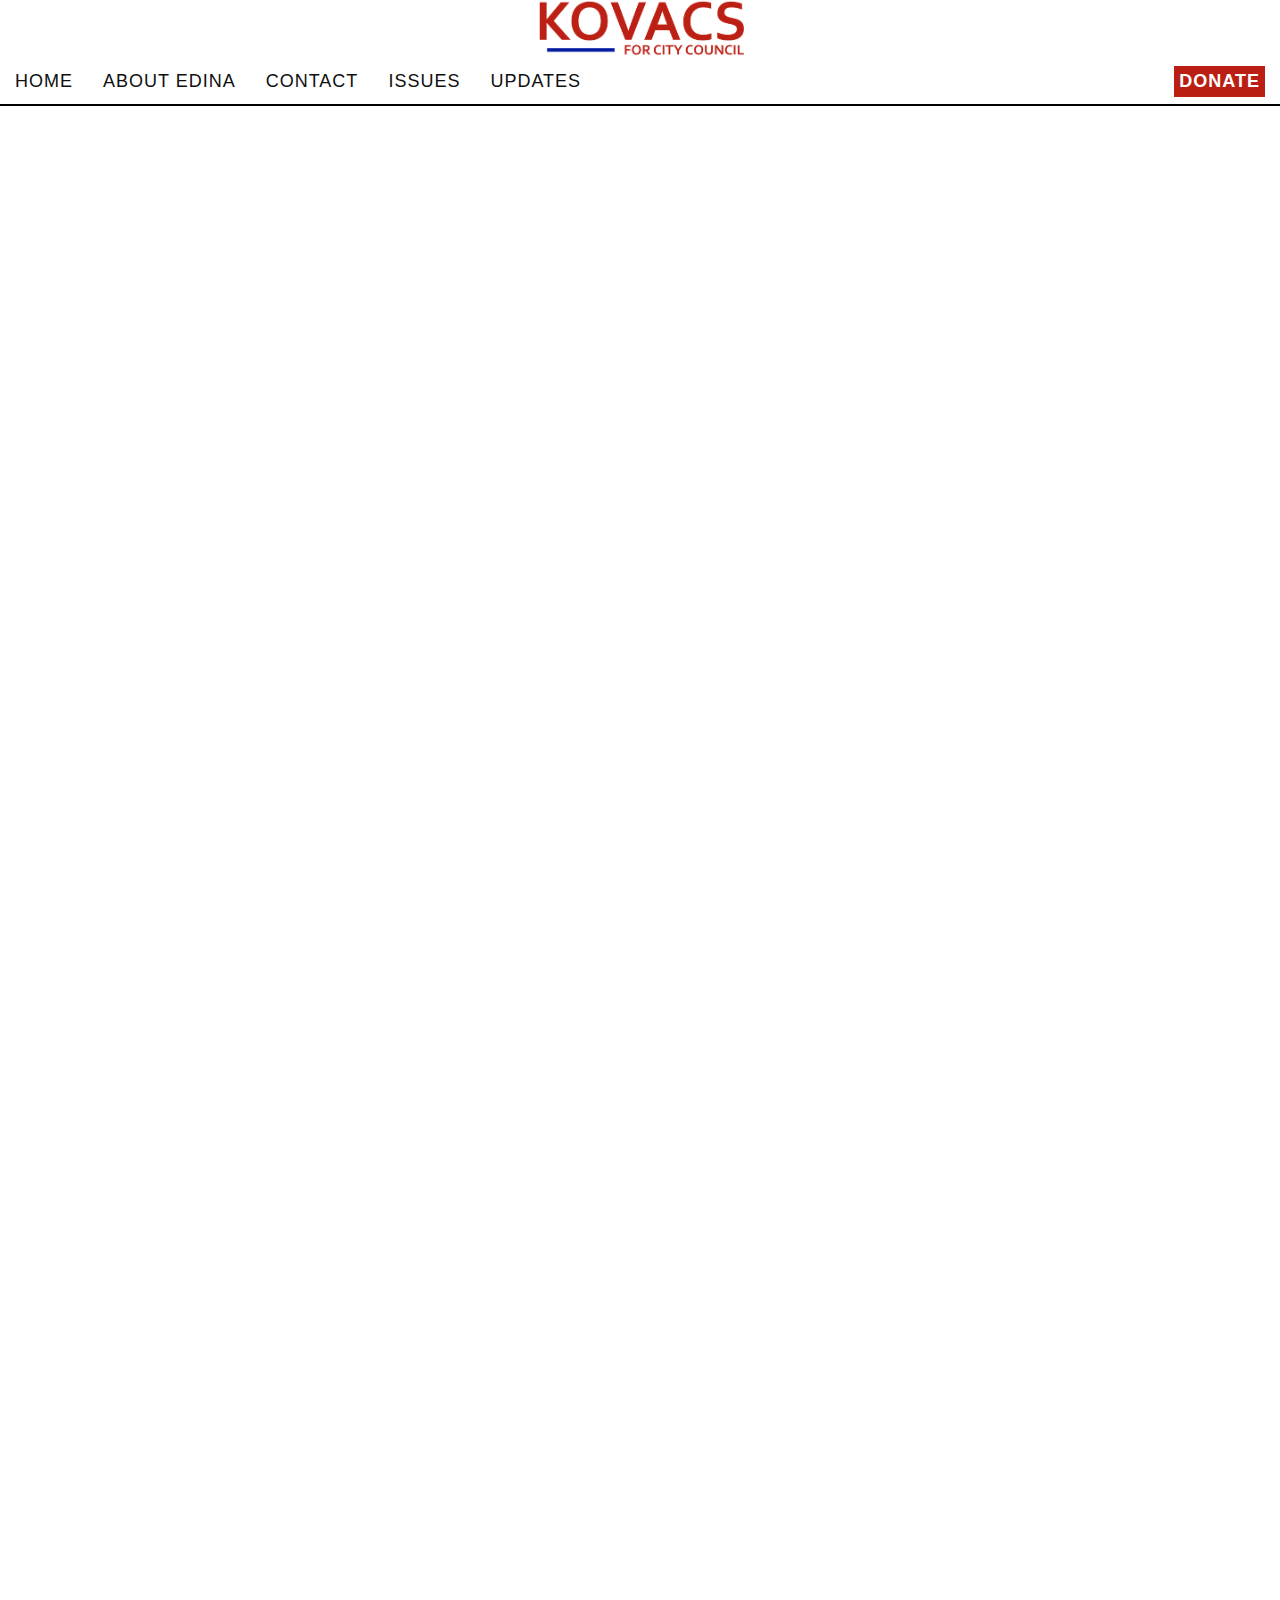
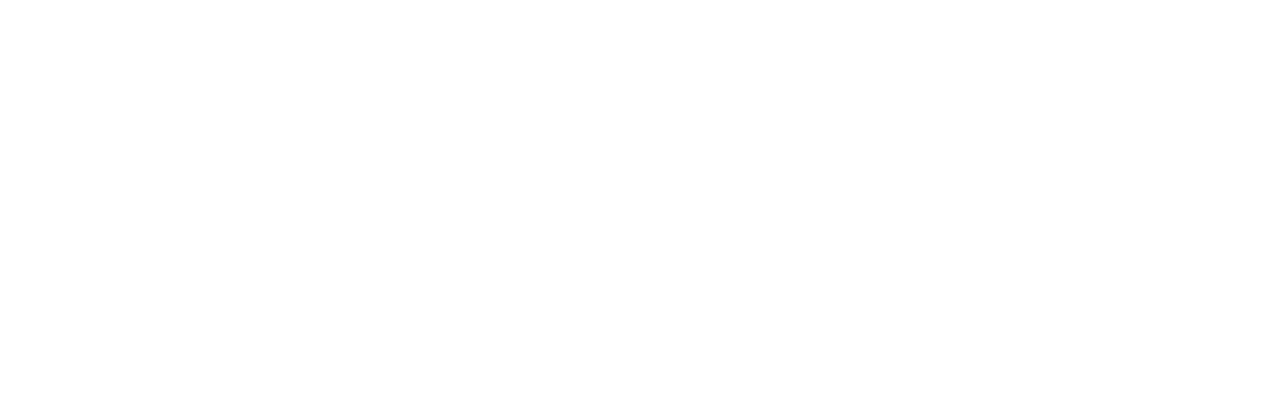
<file: index.html>
<!DOCTYPE html>
	<html>
		<head>
			<Title> Kovacs for Columbus </Title>
			<link rel="stylesheet" type="text/css" href="styles/index.css">
		</head>
		<body>
			<div id="AboveHeaderDiv"></div>
			
			<div id="Navbar">
				<a href="#Home" style="float:left">HOME</a>
				<a href="#about_edina.html" style="float:left">ABOUT EDINA</a>
				<a href="contact.php" style="float:left">CONTACT</a>
				<a href="#Issues" style="float:left">ISSUES</a>
				<a href="#Issues" style="float:left">UPDATES</a>
				<a href="#Donate" style="float:right;background-color:#BB1F14;color:#FFFFFF;font-weight:700;padding:5px;top:10px;">DONATE</a>
			</div>
		</body>
	</html>
</file>
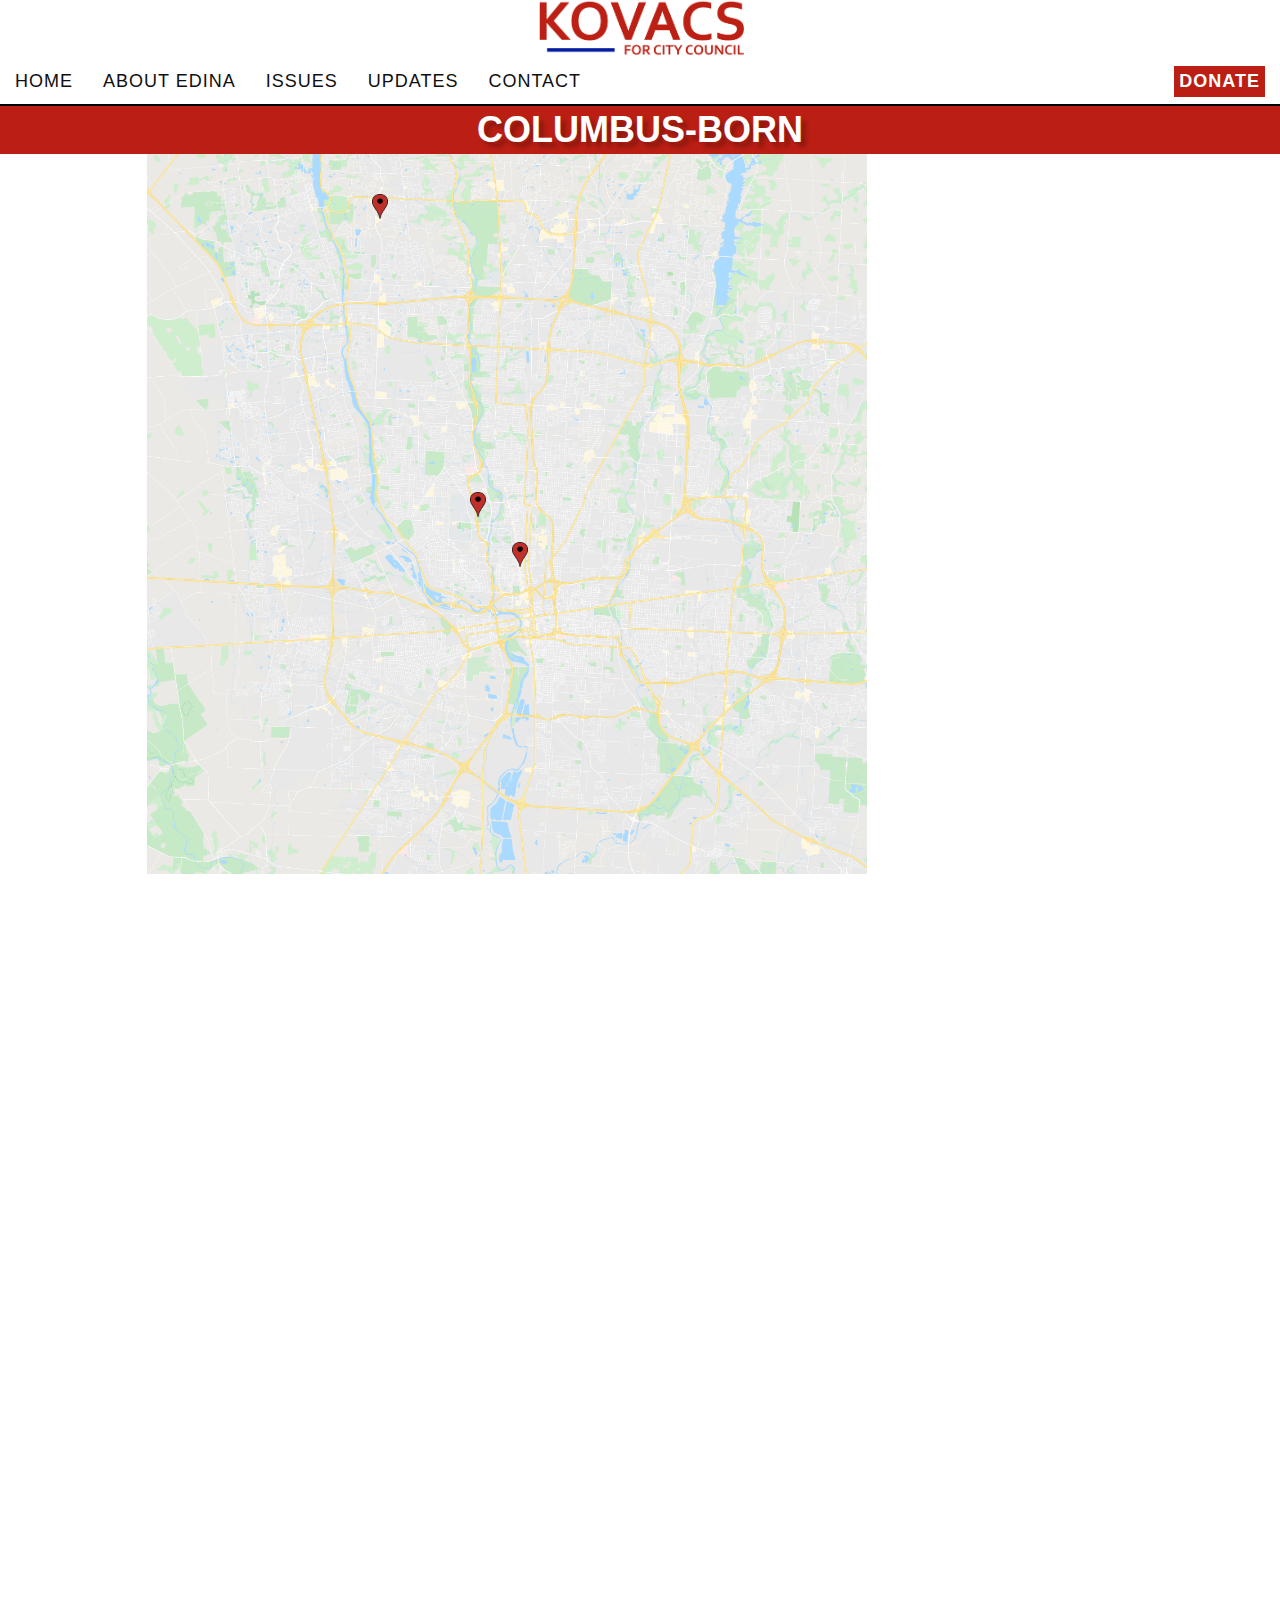
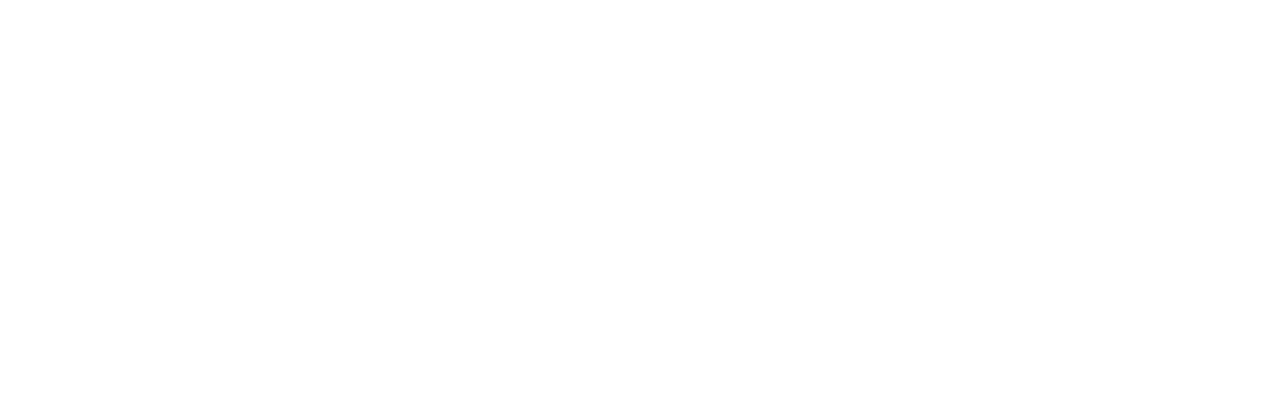
<file: about_edina.html>
<!DOCTYPE html>
	<html>
		<head>
			<Title> Kovacs for Columbus </Title>
			<link rel="stylesheet" type="text/css" href="styles/about_edina.css">
		</head>
		<body>
			<div id="AboveHeaderDiv"></div>
			
			<div id="Navbar">
				<a href="index.html" style="float:left">HOME</a>
				<a href="about_edina.html" style="float:left">ABOUT EDINA</a>
				<a href="#Issues" style="float:left">ISSUES</a>
				<a href="#Issues" style="float:left">UPDATES</a>
				<a href="contact.html" style="float:left">CONTACT</a>
				<a href="#Donate" style="float:right;background-color:#BB1F14;color:#FFFFFF;font-weight:700;padding:5px;top:10px;">DONATE</a>
			</div>
			
			<div id="AboveMapDiv"> <p>COLUMBUS-BORN</p> </div>
			
			<div id="MapDiv"> 
				<img src="styles/map.png">
				<button type="button" class="MapButton" id="ScramblersButton" onClick="ShowScramblersDiv()"></button>
				<button type="button" class="MapButton" id="CondadosButton" onClick="ShowCondadosDiv()"></button>
				<button type="button" class="MapButton" id="OSUButton" onClick="ShowOSUDiv()"></button>
				
				<div id="ScramblersDiv" class="MapDiv"> <h1> SCRAMBLER'S </h1> <p> Text here </p> </div>
				<div id="CondadosDiv" class="MapDiv"> <h1> CONDADO'S TACOS </h1> <p> Text here </p> </div>
				<div id="OSUDiv" class="MapDiv"> <h1> THE OHIO STATE UNIVERSITY </h1> <p> Text here </p> </div>
			</div>
			<script>
				function HideMapDivs() {
					var mapdivs = document.getElementsByClassName('MapDiv');
						for(var i = 0; i < mapdivs.length; i++){
							mapdivs[i].style.display = "none";
						}
						
					var mapbuttons = document.getElementsByClassName('MapButton');
						for(var i = 0; i < mapbuttons.length; i++){
							mapbuttons[i].style.backgroundImage = "url('styles/pin.png')";
						}
				}
			
				function ShowScramblersDiv() {
					HideMapDivs();
					document.getElementById('ScramblersButton').style.backgroundImage = "url('styles/pin_selected.png')";
					document.getElementById('ScramblersDiv').style.display = "block";
				}
				
				function ShowCondadosDiv() {
					HideMapDivs();
					document.getElementById('CondadosButton').style.backgroundImage = "url('styles/pin_selected.png')";
					document.getElementById('CondadosDiv').style.display = "block";
				}
				
				function ShowOSUDiv() {
					HideMapDivs();
					document.getElementById('OSUButton').style.backgroundImage = "url('styles/pin_selected.png')";
					document.getElementById('OSUDiv').style.display = "block";
				}
			</script>
		</body>
	</html>
</file>
<file: styles/index.css>
/*

Red Color: #BB1F14
Blue Color: #051CA1
 
*/

body {
	width:100%;
	height:2000px;
	padding:0;
	margin:0;
}

#Wrapper {
}

/** ------------------------HEADER------------------------------------**/

#Header {
	
}

#AboveHeaderDiv {
	position:relative;
	left:0px;
	width:100%;
	height:56px;
	background-image:url("logo.png");
	background-position:center;
	background-repeat:no-repeat;
	background-size:contain;
}

#Navbar {
	position: -webkit-sticky;
	position: sticky;
	top:0;
	padding:0px;
	height:48px;
	z-index:9999;
	
	background-color:#FFFFFF;
	border-bottom:solid black 2px;
}

#Navbar a {
	/*TEXT PROPERTIES*/
	transition-duration: .25s;
	color:rgb(15,15,15);
	font-family: Arial, Helvetica, sans-serif;
	text-decoration:none;
	font-size:18px;
	font-weight:500;
	letter-spacing:1px;
	
	
	/* POSITION PROPERTIES */
	position:relative;
	top:15px;
	margin-left:15px;
	margin-right:15px;

}

#Navbar a:hover {
	transition-duration: .25s;
	color:rgb(75,75,75);
}
</file>
<file: styles/about_edina.css>
/*

Red Color: #BB1F14
Blue Color: #051CA1
 
*/

body {
	width:100%;
	height:2000px;
	padding:0;
	margin:0;
}

#Wrapper {
}

/** ------------------------HEADER------------------------------------**/

#Header {
	
}

#AboveHeaderDiv {
	position:relative;
	left:0px;
	width:100%;
	height:56px;
	background-image:url("logo.png");
	background-position:center;
	background-repeat:no-repeat;
	background-size:contain;
}

#Navbar {
	position: -webkit-sticky;
	position: sticky;
	top:0;
	padding:0px;
	height:48px;
	z-index:9999;
	
	background-color:#FFFFFF;
	border-bottom:solid black 2px;
}

#Navbar a {
	/*TEXT PROPERTIES*/
	transition-duration: .25s;
	color:rgb(15,15,15);
	font-family: Arial, Helvetica, sans-serif;
	text-decoration:none;
	font-size:18px;
	font-weight:500;
	letter-spacing:1px;
	
	
	/* POSITION PROPERTIES */
	position:relative;
	top:15px;
	margin-left:15px;
	margin-right:15px;

}

#Navbar a:hover {
	transition-duration: .25s;
	color:rgb(75,75,75);
}

#AboveMapDiv {
	position:relative;
	width:100%;
	height:48px;
	
	background-color:#BB1F14;
}

#AboveMapDiv p{
	margin:0;
	padding-top:3px;
	
	font-family: Arial, Helvetica, sans-serif;
	text-align:center;
	font-size:36px;
	font-weight:700;
	color:white;
	text-shadow: 5px 5px 4px #8B170F;
}

#MapDiv {
	position:relative;
	width:77%;
	left:11.5%;
	height:720px;
}

#MapDiv img {
	position:absolute;
	height:100%;
	width:auto;
}

.MapButton {
	transition-duration:.5s;
	background-image:url("pin.png");
	background-position:center;
	background-repeat:no-repeat;
	background-size:contain;
	width:25px;
	height:25px;
	border:none;
	background-color:rgb(1,1,1,0);
	
}
/* ON HOVER left-12.5 top-27*/
.MapButton:hover {
	transition-duration:.5s;
	width:50px;
	height:50px;
}

#ScramblersButton {
	position:absolute;
	left:220px;
	top:40px;
}

#ScramblersButton:hover {
	left:207.5px;
	top:13px;
}

#CondadosButton {
	position:absolute;
	left:360px;
	top:387.5px;
}

#CondadosButton:hover {
	position:absolute;
	left:347.5px;
	top:360.5px;
}

#OSUButton {
	position:absolute;
	left:318px;
	top:337.5px;
}

#OSUButton:hover {
	position:absolute;
	left:305.5px;
	top:310.5px;
}

.MapDiv {
	display:none;
	position:absolute;
	height:100%;
	width:720px;
	right:0;
	
	background-color:rgb(225,225,225);
}

.MapDiv h1 {
	padding-top:15px;
	padding-bottom:15px;
	margin:0;
	
	-webkit-text-stroke-width: 1px;
	-webkit-text-stroke-color: black;
	color:white;
	letter-spacing:1px;
	font-family: Arial, Helvetica, sans-serif;
	text-align:center;
	
	background-color:rgb(215,215,215);
}

.MapDiv p {
	padding-left:50px;
	padding-right:50px;
	
}

#ScramblersDiv {
}

#CondadosDiv {
}

#OSUDiv {
}

/** ------------------------CONTENT------------------------------------**/

/** ------------------------FOOTER------------------------------------**/
</file>
